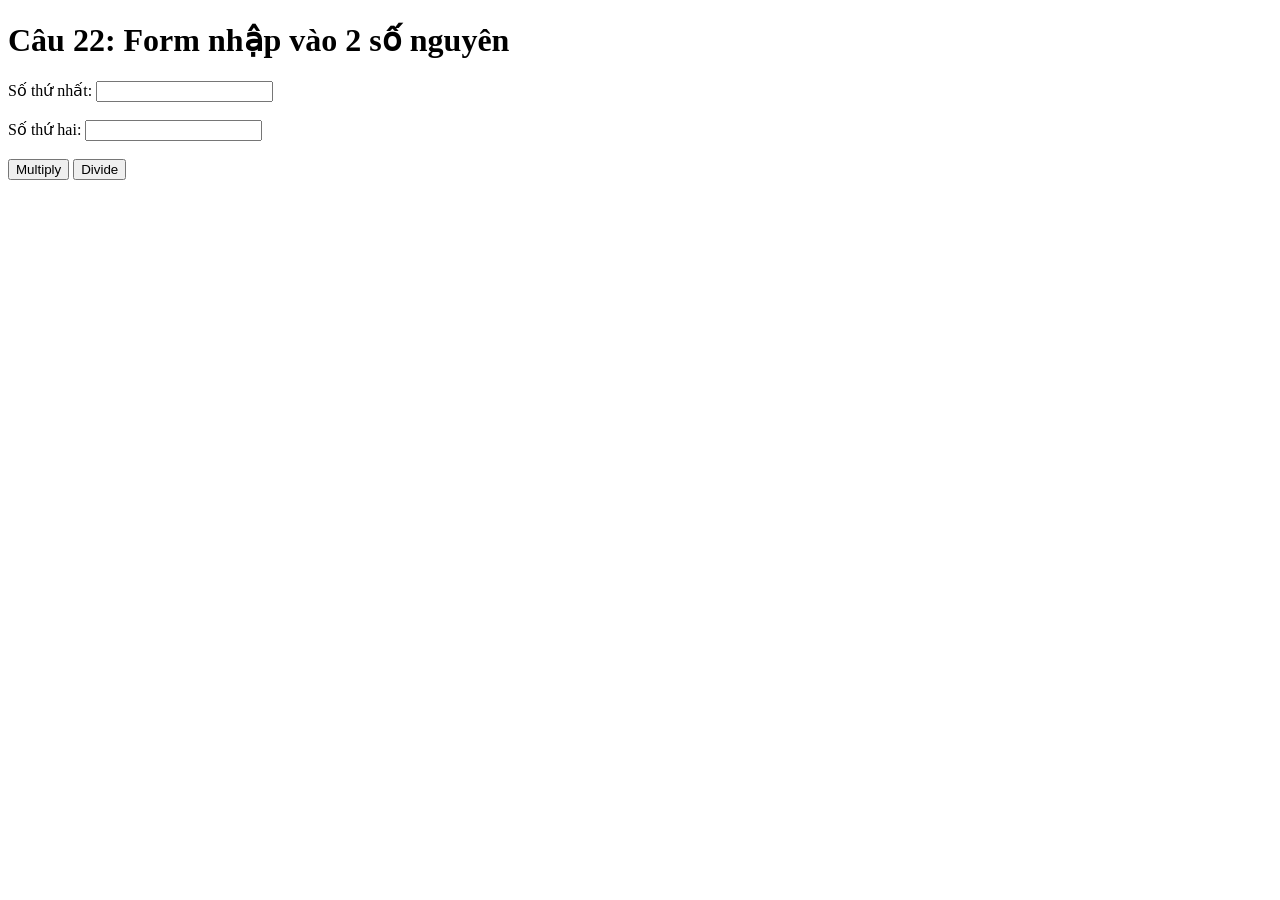
<file: C22_6651071007/index.html>
<!DOCTYPE html>
<html lang="vi">
<head>
    <meta charset="utf-8">
    <meta name="viewport" content="width=device-width , initial-scale=1.0">
    <title>Form nhập vào 2 số nguyên</title>
</head>
<body>
    <h1>Câu 22: Form nhập vào 2 số nguyên</h1>
    <label>Số thứ nhất: </label>
    <input type="number" id="num1">
    <br><br>
    <label>Số thứ hai: </label>
    <input type="number" id="num2">
    <br><br>
    <button onclick="multiply()">Multiply</button>
    <button onclick="divide()">Divide</button>
    <p id="ketqua"></p>
    <script src="Scripts/cau22.js"></script>
</body>
</html>
</file>
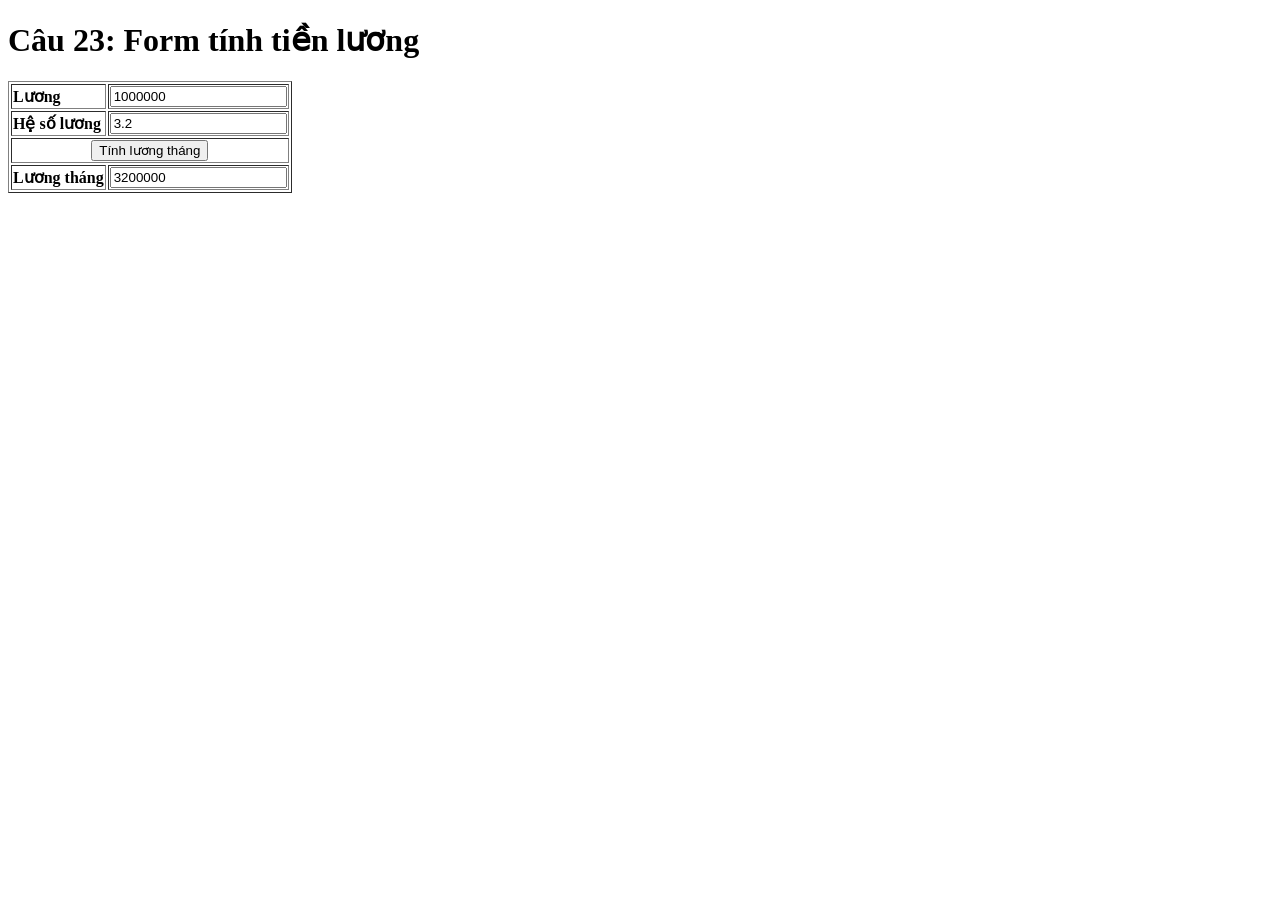
<file: C23_6651071007/index.html>
<!DOCTYPE html>
<html lang="vi">
<head>
    <meta charset="utf-8">
    <meta name="viewport" content="width=device-width , initial-scale=1.0">
    <title>Form tính tiền lương</title>
</head>
<body>
    <h1>Câu 23: Form tính tiền lương</h1>
    <form>
        <table border="1">
            <tr>
                <td><b>Lương</b></td>
                <td>
                    <input type="text" id="luong" value="1000000">
                </td>
            </tr>
            <tr>
                <td><b>Hệ số lương</b></td>
                <td>
                    <input type="number" id="heso" value="3.2" step="0.1">
                </td>
            </tr>
            <tr>
                <td colspan="2" align="center">
                    <input type="button" value="Tính lương tháng" onclick="tinhLuong()">
                </td>
            </tr>
            <tr>
                <td><b>Lương tháng</b></td>
                <td>
                    <input type="text" id="luongthang" value="3200000">
                </td>
            </tr>
        </table>
    </form>
    <script src="Scripts/cau23.js"></script>
</body>
</html>
</file>
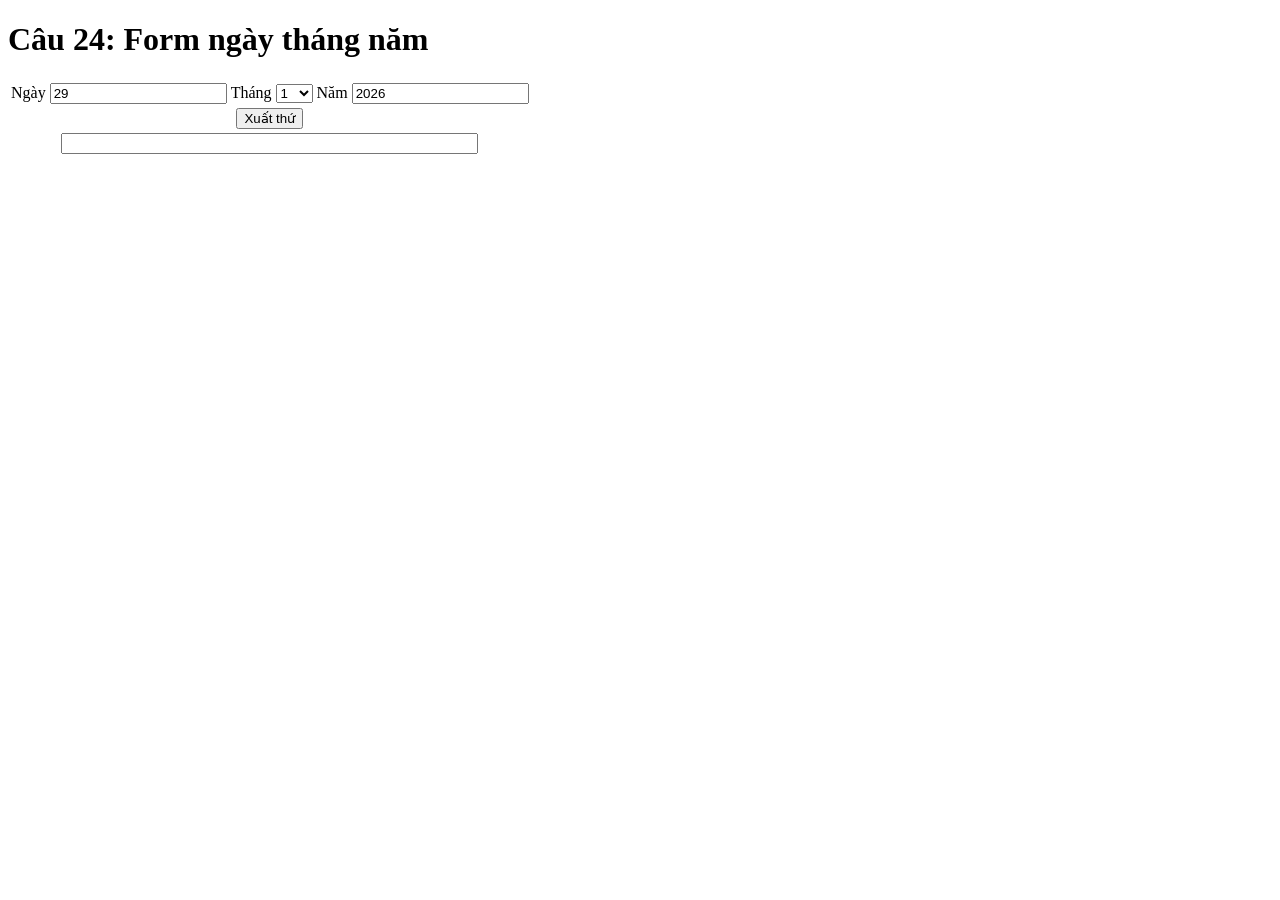
<file: C24_6651071007/index.html>
<!DOCTYPE html>
<html lang="vi">
<head>
    <meta charset="utf-8">
    <meta name="viewport" content="width=device-width , initial-scale=1.0">
    <title>Form ngày tháng năm</title>
</head>
<body>
    <h1>Câu 24: Form ngày tháng năm</h1>
    <form>
        <table>
            <tr>
                <td>Ngày</td>
                <td>
                    <input type="text" id="ngay" value="29">
                </td>
                <td>Tháng</td>
                <td>
                    <select id="thang">
                        <option value="1">1</option>
                        <option value="2">2</option>
                        <option value="3">3</option>
                        <option value="4">4</option>
                        <option value="5">5</option>
                        <option value="6">6</option>
                        <option value="7">7</option>
                        <option value="8">8</option>
                        <option value="9">9</option>
                        <option value="10">10</option>
                        <option value="11">11</option>
                        <option value="12">12</option>
                    </select>
                </td>
                <td>Năm</td>
                <td>
                    <input type="text" id="nam" value="2026">
                </td>
            </tr>
            <tr>
                <td colspan="6" align="center">
                    <input type="button" value="Xuất thứ" onclick="xuatThu()">
                </td>
            </tr>
            <tr>
                <td colspan="6" align="center">
                    <input type="text" id="ketqua" size="50">
                </td>
            </tr>
        </table>
    </form>
    <script src="Scripts/cau24.js"></script>
</body>
</html>
</file>
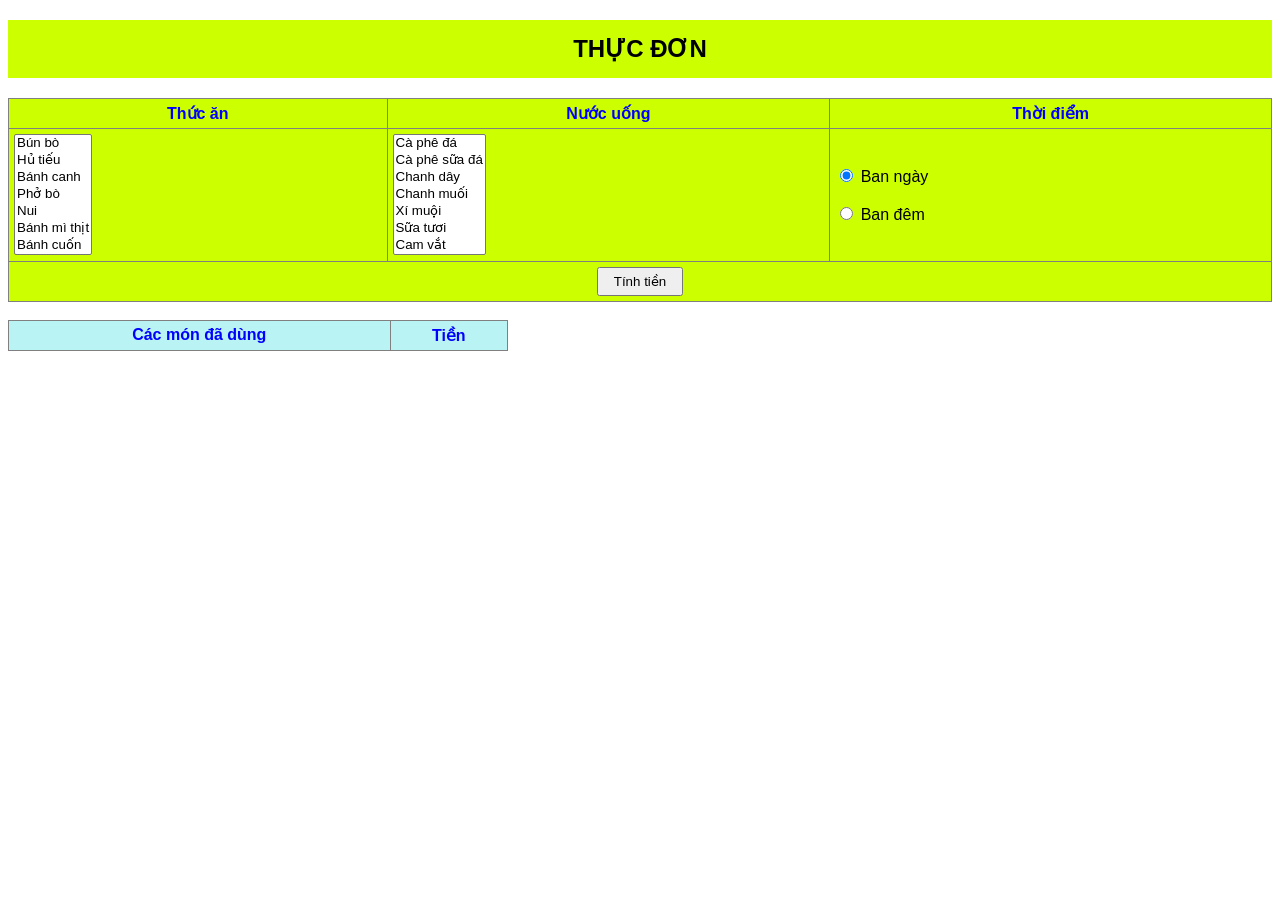
<file: C25_6651071007/index.html>
<!DOCTYPE html>
<html lang="vi">
<head>
    <meta charset="utf-8">
    <meta name="viewport" content="width=device-width, initial-scale=1.0">
    <title>Form tính tiền món ăn</title>
</head>

<body>

<h2 align="center">THỰC ĐƠN</h2>

<form>
    <table border="1" width="100%">
        <tr>
            <th>Thức ăn</th>
            <th>Nước uống</th>
            <th>Thời điểm</th>
        </tr>

        <tr>
            <td>
                <select id="thucAnSelect" multiple size="7">
                    <option value="20000">Bún bò</option>
                    <option value="18000">Hủ tiếu</option>
                    <option value="17000">Bánh canh</option>
                    <option value="20000">Phở bò</option>
                    <option value="15000">Nui</option>
                    <option value="15000">Bánh mì thịt</option>
                    <option value="15000">Bánh cuốn</option>
                </select>
            </td>

            <td>
                <select id="nuocUongSelect" multiple size="7">
                    <option value="12000">Cà phê đá</option>
                    <option value="15000">Cà phê sữa đá</option>
                    <option value="13000">Chanh dây</option>
                    <option value="10000">Chanh muối</option>
                    <option value="10000">Xí muội</option>
                    <option value="10000">Sữa tươi</option>
                    <option value="15000">Cam vắt</option>
                </select>
            </td>

            <td>
                <input type="radio" name="thoidiem" id="banngay" value="0" checked>
                <label for="banngay">Ban ngày</label>
                <br><br>

                <input type="radio" name="thoidiem" id="bannight" value="10">
                <label for="bannight">Ban đêm</label>
            </td>
        </tr>

        <tr>
            <td colspan="3" align="center">
                <input type="button" value="Tính tiền" onclick="tinhTien()">
            </td>
        </tr>
    </table>

    <br>

    <table border="1" width="500" id="ketqua">
        <tr>
            <th>Các món đã dùng</th>
            <th>Tiền</th>
        </tr>
    </table>
</form>

<script src="Scripts/cau25.js"></script>
<link rel="stylesheet" href="Styles/style.css">

</body>
</html>
</file>
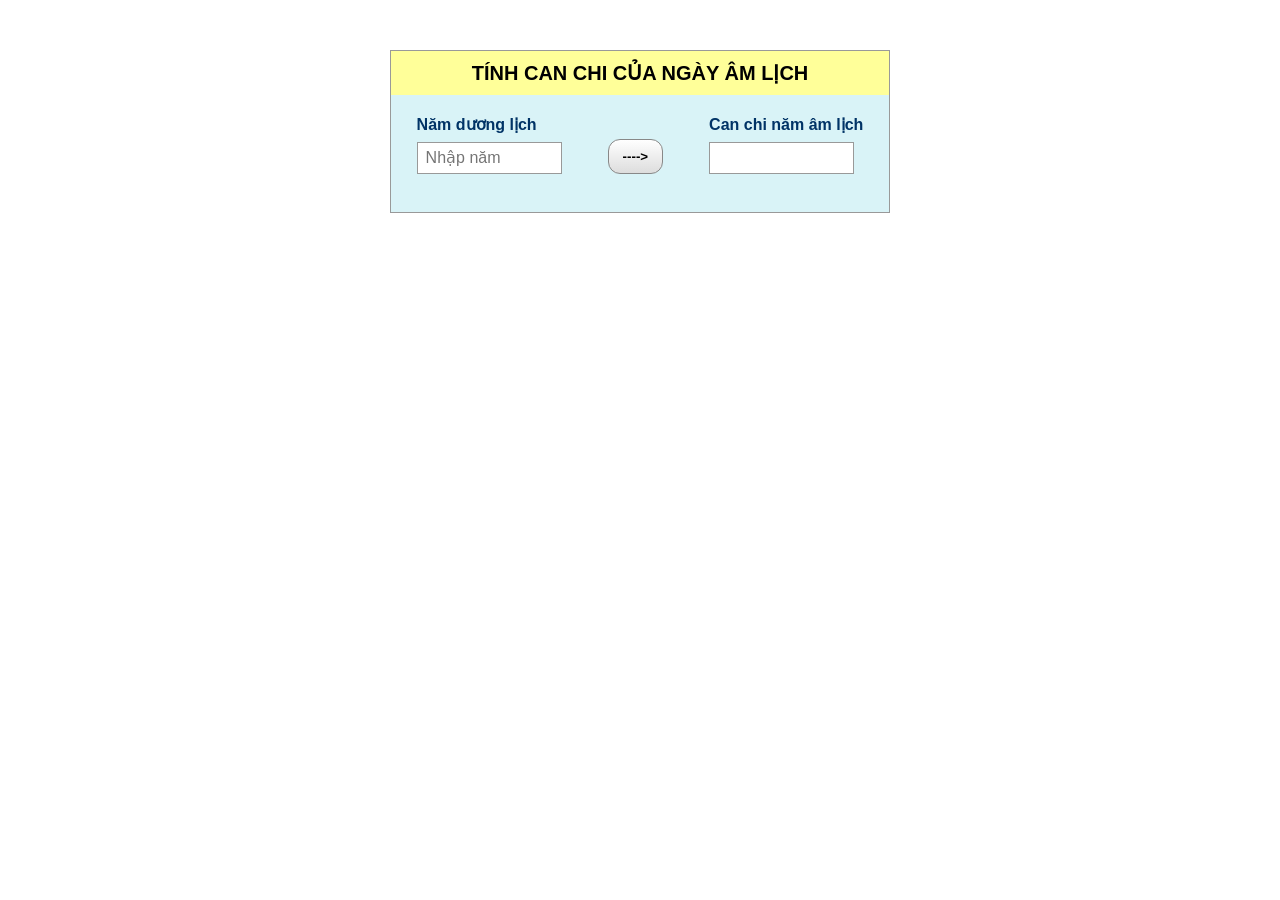
<file: C26_6651071007/index.html>
<!DOCTYPE html>
<html lang="vi">
<head>
    <meta charset="UTF-8">
    <meta name="viewport" content="width=device-width, initial-scale=1.0">
    <title>Tính Can Chi của năm âm lịch</title>
    <link rel="stylesheet" href="Styles/style.css">
</head>
<body>

    <div class="container">
        <h2>TÍNH CAN CHI CỦA NGÀY ÂM LỊCH</h2>

        <div class="form-row">
            <div class="box">
                <label for="nam">Năm dương lịch</label>
                <input type="text" id="nam" placeholder="Nhập năm">
            </div>

            <button id="btnTinh">----&gt;</button>

            <div class="box">
                <label for="canChi">Can chi năm âm lịch</label>
                <input type="text" id="canChi" readonly>
            </div>
        </div>

        <p id="error"></p>
    </div>

    <script src="Scripts/cau26.js"></script>
</body>
</html>
</file>
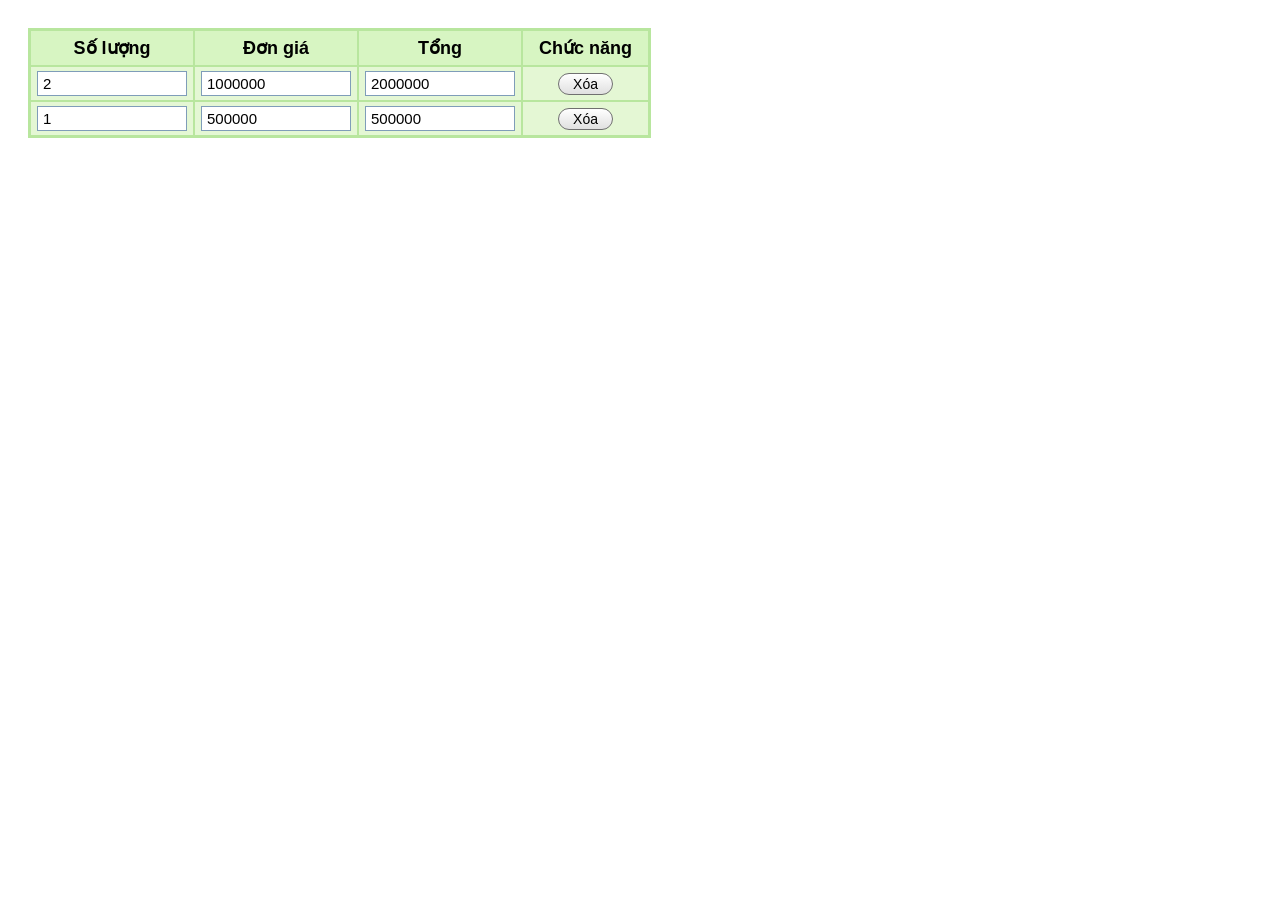
<file: C27_6651071007/index.html>
<!DOCTYPE html>
<html lang="vi">
<head>
    <meta charset="UTF-8">
    <title>Quản lý đơn hàng</title>
    <link rel="stylesheet" href="Styles/style.css">
</head>
<body>

    <table id="product-table">
        <thead>
            <tr>
                <th>Số lượng</th>
                <th>Đơn giá</th>
                <th>Tổng</th>
                <th>Chức năng</th>
            </tr>
        </thead>
        <tbody>
            <tr>
                <td><input type="text" value="2"></td>
                <td><input type="text" value="1000000"></td>
                <td><input type="text" value="2000000"></td>
                <td><button type="button" class="btn-delete">Xóa</button></td>
            </tr>
            <tr>
                <td><input type="text" value="1"></td>
                <td><input type="text" value="500000"></td>
                <td><input type="text" value="500000"></td>
                <td><button type="button" class="btn-delete">Xóa</button></td>
            </tr>
        </tbody>
    </table>

    <script src="Scripts/cau27.js"></script>
</body>
</html>
</file>
<file: C25_6651071007/Styles/style.css>
body {
        font-family: Arial, sans-serif;
    }

    h2 {
        background-color: #ccff00;
        padding: 15px;
        color: black;
    }

    table {
        border-collapse: collapse;
        background-color: #ccff00;
    }

    th {
        background-color: #ccff00;
        color: blue;
        padding: 5px;
    }

    td {
        padding: 5px;
    }

    #ketqua {
        background-color: #b9f3f3;
    }

    #ketqua th {
        background-color: #b9f3f3;
    }

    #ketqua td {
        border: 2px solid red;
    }

    #ketqua tr:last-child {
        font-weight: bold;
    }

    input[type="button"] {
        padding: 5px 15px;
        cursor: pointer;
    }
</file>
<file: C26_6651071007/Styles/style.css>
* {
    box-sizing: border-box;
}

body {
    margin: 0;
    font-family: Arial, sans-serif;
    background-color: #ffffff;
}

.container {
    width: 500px;
    margin: 50px auto;
    background-color: #d9f3f7;
    border: 1px solid #999;
}

h2 {
    margin: 0;
    padding: 10px;
    text-align: center;
    font-size: 20px;
    color: #000;
    background-color: #ffff99;
}

.form-row {
    display: flex;
    align-items: flex-end;
    justify-content: space-around;
    gap: 15px;
    padding: 20px 10px;
}

.box {
    display: flex;
    flex-direction: column;
    gap: 8px;
}

.box label {
    font-size: 16px;
    font-weight: bold;
    color: #003366;
}

input {
    width: 145px;
    height: 32px;
    padding: 5px 8px;
    font-size: 16px;
    border: 1px solid #999;
    background-color: white;
}

button {
    width: 55px;
    height: 35px;
    border: 1px solid #888;
    border-radius: 12px;
    background: linear-gradient(#fff, #ddd);
    cursor: pointer;
    font-weight: bold;
}

button:hover {
    background: #eee;
}

#error {
    margin: 0;
    padding: 0 15px 15px;
    color: red;
    text-align: center;
    font-size: 14px;
    min-height: 18px;
}
</file>
<file: C27_6651071007/Styles/style.css>
body {
    font-family: Arial, sans-serif;
    padding: 20px;
}

table {
    border-collapse: collapse;
    background-color: #e4f7d4;
    border: 3px solid #b8e69e;
}

th {
    background-color: #d7f5c2;
    color: #000;
    font-size: 18px;
    font-weight: bold;
    padding: 6px 16px;
    border: 2px solid #b8e69e;
    text-align: center;
}

td {
    padding: 4px 6px;
    border: 2px solid #b8e69e;
    text-align: center;
}

td input[type="text"] {
    width: 150px;
    padding: 3px 5px;
    font-size: 15px;
    border: 1px solid #7f9db9;
    box-sizing: border-box;
}

.btn-delete {
    padding: 2px 14px;
    font-size: 14px;
    font-family: inherit;
    background: linear-gradient(to bottom, #ffffff 0%, #e0e0e0 100%);
    border: 1px solid #707070;
    border-radius: 12px;
    cursor: pointer;
    outline: none;
}

.btn-delete:hover {
    background: linear-gradient(to bottom, #f2f2f2 0%, #d4d4d4 100%);
}

.btn-delete:active {
    background: #ccc;
}
</file>
